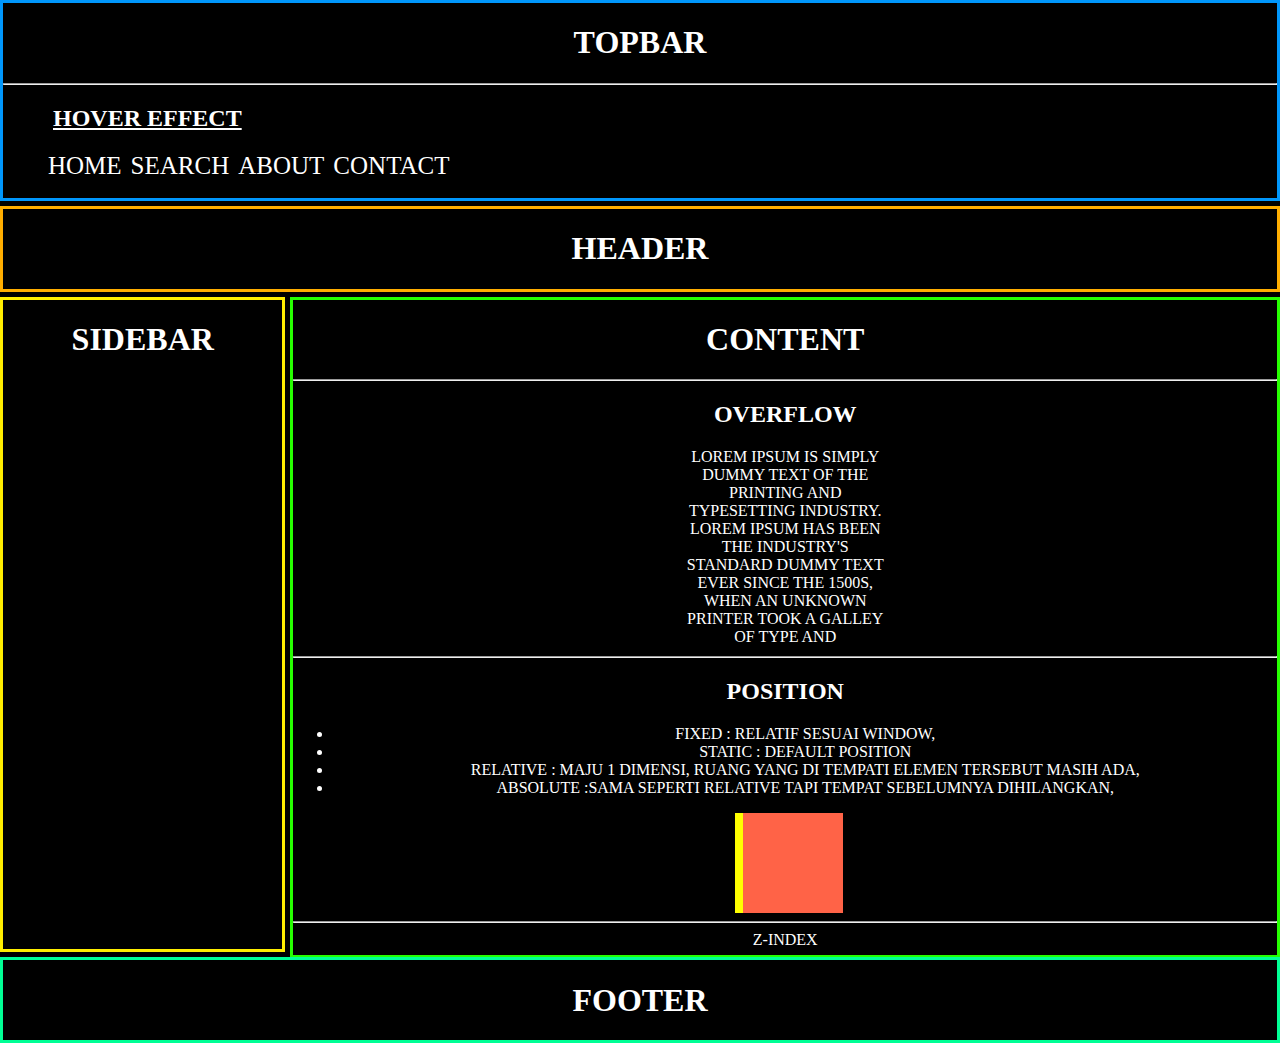
<file: CSS/index.html>
<!DOCTYPE html>
<html lang="en">

<head>
    <meta charset="UTF-8">
    <meta name="viewport" content="width=device-width, initial-scale=1.0">
    <title>Latihan</title>
    <link rel="stylesheet" href="style.css">
</head>

<body>
    <div class="container">
        <div class="topbar">
            <h1>topbar</h1>
            <hr>
            <h2>Hover Effect</h2>
            <ul>
                <li><a href="#" class="cool-link">Home</a></li>
                <li><a href="#" class="cool-link">Search</a></li>
                <li><a href="#" class="cool-link">About</a></li>
                <li><a href="#" class="cool-link">Contact</a></li>
            </ul>
        </div>
        <div class="header">
            <h1>header</h1>
        </div>
        <div class="sidebar">
            <h1>sidebar</h1>
        </div>
        <div class="content">
            <h1>content</h1>
            <hr>
            <h2>OVERFLOW</h2>
            <div class="overflow">Lorem Ipsum is simply dummy text of the printing and typesetting industry. Lorem Ipsum
                has been the industry's standard dummy text ever since the 1500s, when an unknown printer took a galley
                of type and scrambled it to make a type specimen book. It has survived not only five centuries, but also
                the leap into electronic typesetting, remaining essentially unchanged. It was popularised in the 1960s
                with the release of Letraset sheets containing Lorem Ipsum passages, and more recently with desktop
                publishing software like Aldus PageMaker including versions of Lorem Ipsum.</div>
            <hr>
            <h2>POSITION</h2>
            <ul>
                <li>FIXED : relatif sesuai window,</li>
                <li>STATIC : default position</li>
                <li>RELATIVE : maju 1 dimensi, ruang yang di tempati elemen tersebut masih ada, </li>
                <li>ABSOLUTE :sama seperti relative tapi tempat sebelumnya dihilangkan, </li>
            </ul>
            <div class="position1"></div>
            <div class="position2"></div>
            <hr>
            <div class="zIndex">Z-INDEX</div>
        </div>
        <div class="footer">
            <h1>footer</h1>
        </div>
    </div>
</body>

</html>
</file>
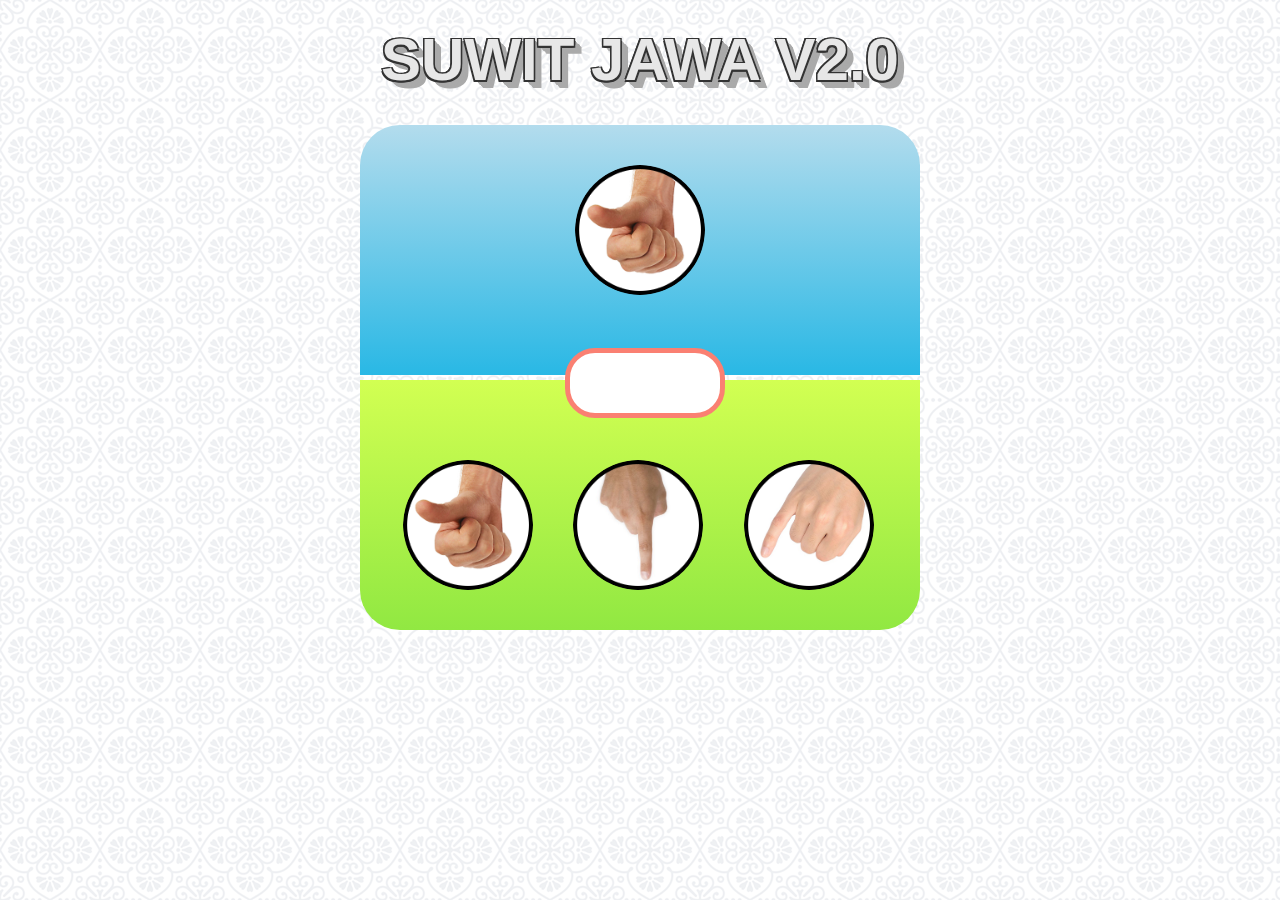
<file: JS Suwit Jawa/index.html>
<!DOCTYPE html>
<html lang="en">
<head>
    <meta charset="UTF-8">
    <meta name="viewport" content="width=device-width, initial-scale=1.0">
    <title>Document</title>
    <link rel="stylesheet" href="style.css">
</head>
<body>
    <h1>Suwit Jawa v2.0</h1>

    <div class="container">
        <div class="area-komputer">
            <img src="img/gajah.png" class="img-computer">
        </div>
        <div class="info"></div>
        <div class="area-player">
            <ul>
                <li>
                    <img src="img/gajah.png" class="gajah">
                </li>
                <li>
                    <img src="img/orang.png" class="orang">
                </li>
                <li>
                    <img src="img/semut.png" class="semut">
                </li>
            </ul>
        </div>
    </div>
    <script src="style1.js"></script>
</body>
</html>
</file>
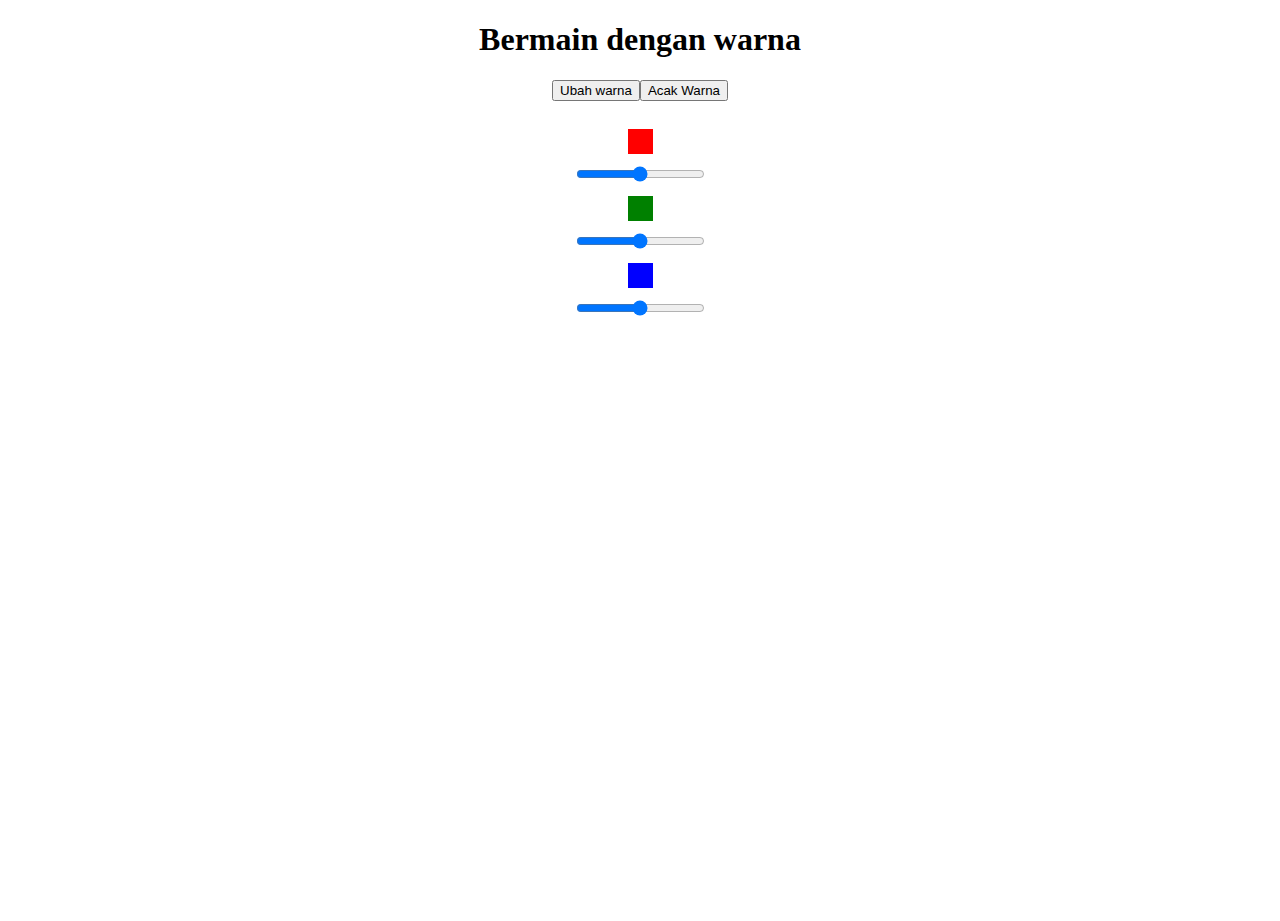
<file: JS Warna/index.html>
<!DOCTYPE html>
<html lang="en">
<head>
    <meta charset="UTF-8">
    <meta name="viewport" content="width=device-width, initial-scale=1.0">
    <title>Latihan DOM</title>
    <style>
        html, body{
            height: 100%;
        }
        
        body{
            text-align: center;
        }
        .biru-muda{
            background-color: lightblue;
        }
        .kotak{
            width: 25px;
            height: 25px;
            margin: 10px auto;
        }
        .merah{
            background-color: red;
        }

        .hijau{
            background-color: green;
        }

        .biru{
            background-color: blue;
        }
    </style>
</head>
<body>
        <h1>Bermain dengan warna</h1>
        <button type="button" id="tUbahWarna">Ubah warna</button>
        <br><br>
        <div class="kotak merah"></div>
        <input type="range" name="sMerah" min="0" max="255">
        <div class="kotak hijau"></div>
        <input type="range" name="sHijau" min="0" max="255">
        <div class="kotak biru"></div>
        <input type="range" name="sBiru" min="0" max="255">
    <script src="script.js"></script>
</body>
</html>
</file>
<file: CSS/style.css>
html,
body {
    padding: 0;
    margin: 0;
    height: 100%;
    background: black;
}

.container {
    width: auto;
    height: 100%;
    display: grid;
    grid-template-areas:
        'topbar topbar topbar'
        'header header header'
        'sidebar content content'
        'footer footer footer';
    grid-gap: 5px;
    color: white;
}

.topbar {
    grid-area: topbar;
    width: auto;
    border: 3px solid rgb(0, 151, 252);
    text-transform: uppercase;
}

.topbar h1 {
    text-align: center;
}

.topbar h2 {
    margin-left: 50px;
    text-decoration: underline;
}

.topbar li {
    display: inline-block;
}

.topbar a {
    margin-left: 5px;
    text-decoration: none;
    color: #ffffff;
    font-weight: lighter;
    font-size: 25px;
    padding: 0;
}

.cool-link::after {
    content: '';
    display: block;
    width: 0;
    height: 2px;
    background: #fff;
    transition: width .5s;
}

.cool-link:hover::after {
    width: 100%;
    transition: width .5s;
}

.header {
    grid-area: header;
    width: auto;
    border: 3px solid rgb(255, 174, 0);
    text-align: center;
    text-transform: uppercase;
}

.sidebar {
    grid-area: sidebar;
    width: auto;
    border: 3px solid rgb(255, 238, 0);
    text-align: center;
    text-transform: uppercase;
}

.content {
    grid-area: content;
    width: auto;
    height: 100%;
    text-align: center;
    text-transform: uppercase;
    border: 3px solid rgb(38, 255, 0);
}

.overflow {
    width: 200px;
    height: 200px;
    /* background-color: thistle; */
    margin: auto;
    /* overflow: hidden; */
    /* overflow: scroll; */
    overflow: auto;
}

.position1 {
    width: 100px;
    height: 100px;
    background-color: yellow;
    /* display: inline; */
    margin: auto;
}

.position2 {
    width: 100px;
    height: 100px;
    background-color: tomato;
    position: absolute;
    margin: -100px auto auto 450px;
}


.footer {
    grid-area: footer;
    text-align: center;
    text-transform: uppercase;
    width: auto;
    border: 3px solid rgb(0, 255, 149);
}
</file>
<file: JS Suwit Jawa/style.css>
/* http://meyerweb.com/eric/tools/css/reset/ 
   v2.0 | 20110126
   License: none (public domain)
*/

html,
body,
div,
span,
applet,
object,
iframe,
h1,
h2,
h3,
h4,
h5,
h6,
p,
blockquote,
pre,
a,
abbr,
acronym,
address,
big,
cite,
code,
del,
dfn,
em,
img,
ins,
kbd,
q,
s,
samp,
small,
strike,
strong,
sub,
sup,
tt,
var,
b,
u,
i,
center,
dl,
dt,
dd,
ol,
ul,
li,
fieldset,
form,
label,
legend,
table,
caption,
tbody,
tfoot,
thead,
tr,
th,
td,
article,
aside,
canvas,
details,
embed,
figure,
figcaption,
footer,
header,
hgroup,
menu,
nav,
output,
ruby,
section,
summary,
time,
mark,
audio,
video {
    margin: 0;
    padding: 0;
    border: 0;
    font-size: 100%;
    font: inherit;
    vertical-align: baseline;
}

/* HTML5 display-role reset for older browsers */
article,
aside,
details,
figcaption,
figure,
footer,
header,
hgroup,
menu,
nav,
section {
    display: block;
}

body {
    line-height: 1;
}

ol,
ul {
    list-style: none;
}

blockquote,
q {
    quotes: none;
}

blockquote:before,
blockquote:after,
q:before,
q:after {
    content: '';
    content: none;
}

table {
    border-collapse: collapse;
    border-spacing: 0;
}


/* Suwit Jawa 2.0 */

body {
    background-image: url(img/bg.png);
    font-family: arial;
}

h1 {
    font-size: 60px;
    font-weight: bold;
    text-align: center;
    margin: 10px 0;
    margin-top: 30px;
    text-transform: uppercase;
    color: #e7e7e7;
    text-shadow: 1.5px 1.5px 0 #333, 0px 1.5px 0 #333, -1.5px -1.5px 0 #333, -1.5px -1.5px 0 #333, -1.5px 1.5px 0 #333, 1.5px -1.5px 0 #333, 0.7778174593px 0.7778174593px 0 #aaaaaa, 1.5556349186px 1.5556349186px 0 #aaaaaa, 2.3334523779px 2.3334523779px 0 #aaaaaa, 3.1112698372px 3.1112698372px 0 #aaaaaa, 3.8890872965px 3.8890872965px 0 #aaaaaa, 4.6669047558px 4.6669047558px 0 #aaaaaa, 5.4447222151px 5.4447222151px 0 #aaaaaa, 6.2225396744px 6.2225396744px 0 #aaaaaa, 7.0003571337px 7.0003571337px 0 #aaaaaa, 7.7781745931px 7.7781745931px 0 #aaaaaa;
}

.container {
    width: 600px;
    margin: auto;
    padding: 20px;
    position: relative;
}

.area-komputer {
    width: 560px;
    height: 250px;
    margin: 5px auto;
    background-color: lightblue;
    background: linear-gradient(to bottom, rgba(179, 220, 237, 1) 0%, rgba(41, 184, 229, 1) 100%);
    position: relative;
    padding-top: 40px;
    box-sizing: border-box;
    border-radius: 40px 40px 0 0;
}

.area-player {
    width: 560px;
    height: 250px;
    margin: 5px auto;
    background-color: lightgreen;
    background: linear-gradient(to bottom, rgba(210, 255, 82, 1) 0%, rgba(145, 232, 66, 1) 100%);
    position: relative;
    border-radius: 0 0 40px 40px;
}

.info {
    width: 150px;
    height: 60px;
    border: 5px solid salmon;
    position: absolute;
    left: 50%;
    margin-left: -75px;
    top: 50%;
    margin-top: -30px;
    background-color: white;
    border-radius: 30px;
    z-index: 1;
    text-align: center;
    line-height: 60px;
    color: #f89bb4;
    font-size: 26px;
    text-shadow: 1px 1px 1px rgba(0, 0, 0, .3);
}

ul {
    padding-top: 80px;
    padding-left: 25px;
}

li {
    display: inline-block;
    margin: 0 18px;
}

img {
    width: 130px;
    height: 130px;
    display: block;
    margin: auto;
    border-radius: 50%;
}

.gajah,
.orang,
.semut {
    transition: .3s;
    position: relative;
    top: 0;
    cursor: pointer;
}

.gajah:hover,
.semut:hover,
.orang:hover,
.active {
    box-shadow: 0 0 10px 5px limegreen;
}

.gajah:active,
.semut:active,
.orang:active {
    top: 2px;
}
</file>
